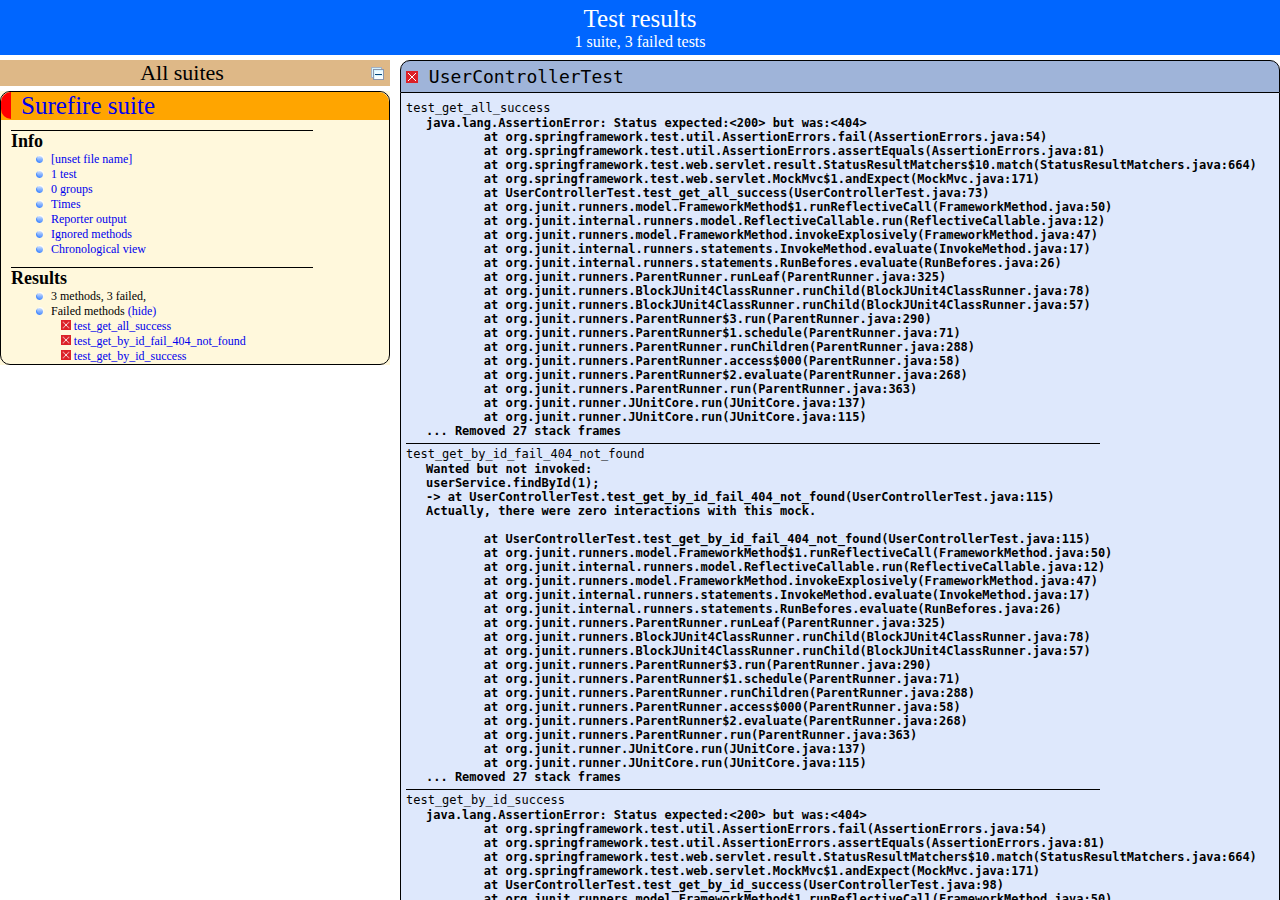
<file: target/surefire-reports/index.html>
<!DOCTYPE html>

<html>
  <head>
  <meta charset='utf-8'>
  <title>TestNG reports</title>

    <link type="text/css" href="testng-reports.css" rel="stylesheet" />
    <script type="text/javascript" src="jquery-1.7.1.min.js"></script>
    <script type="text/javascript" src="testng-reports.js"></script>
    <script type="text/javascript" src="https://www.google.com/jsapi"></script>
    <script type='text/javascript'>
      google.load('visualization', '1', {packages:['table']});
      google.setOnLoadCallback(drawTable);
      var suiteTableInitFunctions = new Array();
      var suiteTableData = new Array();
    </script>
    <!--
      <script type="text/javascript" src="jquery-ui/js/jquery-ui-1.8.16.custom.min.js"></script>
     -->
  </head>

  <body>
    <div class="top-banner-root">
      <span class="top-banner-title-font">Test results</span>
      <br/>
      <span class="top-banner-font-1">1 suite, 3 failed tests</span>
    </div> <!-- top-banner-root -->
    <div class="navigator-root">
      <div class="navigator-suite-header">
        <span>All suites</span>
        <a href="#" class="collapse-all-link" title="Collapse/expand all the suites">
          <img class="collapse-all-icon" src="collapseall.gif">
          </img> <!-- collapse-all-icon -->
        </a> <!-- collapse-all-link -->
      </div> <!-- navigator-suite-header -->
      <div class="suite">
        <div class="rounded-window">
          <div class="suite-header light-rounded-window-top">
            <a href="#" class="navigator-link" panel-name="suite-Surefire_suite">
              <span class="suite-name border-failed">Surefire suite</span>
            </a> <!-- navigator-link -->
          </div> <!-- suite-header light-rounded-window-top -->
          <div class="navigator-suite-content">
            <div class="suite-section-title">
              <span>Info</span>
            </div> <!-- suite-section-title -->
            <div class="suite-section-content">
              <ul>
                <li>
                  <a href="#" class="navigator-link " panel-name="test-xml-Surefire_suite">
                    <span>[unset file name]</span>
                  </a> <!-- navigator-link  -->
                </li>
                <li>
                  <a href="#" class="navigator-link " panel-name="testlist-Surefire_suite">
                    <span class="test-stats">1 test</span>
                  </a> <!-- navigator-link  -->
                </li>
                <li>
                  <a href="#" class="navigator-link " panel-name="group-Surefire_suite">
                    <span>0 groups</span>
                  </a> <!-- navigator-link  -->
                </li>
                <li>
                  <a href="#" class="navigator-link " panel-name="times-Surefire_suite">
                    <span>Times</span>
                  </a> <!-- navigator-link  -->
                </li>
                <li>
                  <a href="#" class="navigator-link " panel-name="reporter-Surefire_suite">
                    <span>Reporter output</span>
                  </a> <!-- navigator-link  -->
                </li>
                <li>
                  <a href="#" class="navigator-link " panel-name="ignored-methods-Surefire_suite">
                    <span>Ignored methods</span>
                  </a> <!-- navigator-link  -->
                </li>
                <li>
                  <a href="#" class="navigator-link " panel-name="chronological-Surefire_suite">
                    <span>Chronological view</span>
                  </a> <!-- navigator-link  -->
                </li>
              </ul>
            </div> <!-- suite-section-content -->
            <div class="result-section">
              <div class="suite-section-title">
                <span>Results</span>
              </div> <!-- suite-section-title -->
              <div class="suite-section-content">
                <ul>
                  <li>
                    <span class="method-stats">3 methods, 3 failed,   </span>
                  </li>
                  <li>
                    <span class="method-list-title failed">Failed methods</span>
                    <span class="show-or-hide-methods failed">
                      <a href="#" panel-name="suite-Surefire_suite" class="hide-methods failed suite-Surefire_suite"> (hide)</a> <!-- hide-methods failed suite-Surefire_suite -->
                      <a href="#" panel-name="suite-Surefire_suite" class="show-methods failed suite-Surefire_suite"> (show)</a> <!-- show-methods failed suite-Surefire_suite -->
                    </span>
                    <div class="method-list-content failed suite-Surefire_suite">
                      <span>
                        <img width="3%" src="failed.png"/>
                        <a href="#" class="method navigator-link" panel-name="suite-Surefire_suite" title="UserControllerTest" hash-for-method="test_get_all_success">test_get_all_success</a> <!-- method navigator-link -->
                      </span>
                      <br/>
                      <span>
                        <img width="3%" src="failed.png"/>
                        <a href="#" class="method navigator-link" panel-name="suite-Surefire_suite" title="UserControllerTest" hash-for-method="test_get_by_id_fail_404_not_found">test_get_by_id_fail_404_not_found</a> <!-- method navigator-link -->
                      </span>
                      <br/>
                      <span>
                        <img width="3%" src="failed.png"/>
                        <a href="#" class="method navigator-link" panel-name="suite-Surefire_suite" title="UserControllerTest" hash-for-method="test_get_by_id_success">test_get_by_id_success</a> <!-- method navigator-link -->
                      </span>
                      <br/>
                    </div> <!-- method-list-content failed suite-Surefire_suite -->
                  </li>
                </ul>
              </div> <!-- suite-section-content -->
            </div> <!-- result-section -->
          </div> <!-- navigator-suite-content -->
        </div> <!-- rounded-window -->
      </div> <!-- suite -->
    </div> <!-- navigator-root -->
    <div class="wrapper">
      <div class="main-panel-root">
        <div panel-name="suite-Surefire_suite" class="panel Surefire_suite">
          <div class="suite-Surefire_suite-class-failed">
            <div class="main-panel-header rounded-window-top">
              <img src="failed.png"/>
              <span class="class-name">UserControllerTest</span>
            </div> <!-- main-panel-header rounded-window-top -->
            <div class="main-panel-content rounded-window-bottom">
              <div class="method">
                <div class="method-content">
                  <a name="test_get_all_success">
                  </a> <!-- test_get_all_success -->
                  <span class="method-name">test_get_all_success</span>
                  <div class="stack-trace">java.lang.AssertionError: Status expected:&lt;200&gt; but was:&lt;404&gt;
	at org.springframework.test.util.AssertionErrors.fail(AssertionErrors.java:54)
	at org.springframework.test.util.AssertionErrors.assertEquals(AssertionErrors.java:81)
	at org.springframework.test.web.servlet.result.StatusResultMatchers$10.match(StatusResultMatchers.java:664)
	at org.springframework.test.web.servlet.MockMvc$1.andExpect(MockMvc.java:171)
	at UserControllerTest.test_get_all_success(UserControllerTest.java:73)
	at org.junit.runners.model.FrameworkMethod$1.runReflectiveCall(FrameworkMethod.java:50)
	at org.junit.internal.runners.model.ReflectiveCallable.run(ReflectiveCallable.java:12)
	at org.junit.runners.model.FrameworkMethod.invokeExplosively(FrameworkMethod.java:47)
	at org.junit.internal.runners.statements.InvokeMethod.evaluate(InvokeMethod.java:17)
	at org.junit.internal.runners.statements.RunBefores.evaluate(RunBefores.java:26)
	at org.junit.runners.ParentRunner.runLeaf(ParentRunner.java:325)
	at org.junit.runners.BlockJUnit4ClassRunner.runChild(BlockJUnit4ClassRunner.java:78)
	at org.junit.runners.BlockJUnit4ClassRunner.runChild(BlockJUnit4ClassRunner.java:57)
	at org.junit.runners.ParentRunner$3.run(ParentRunner.java:290)
	at org.junit.runners.ParentRunner$1.schedule(ParentRunner.java:71)
	at org.junit.runners.ParentRunner.runChildren(ParentRunner.java:288)
	at org.junit.runners.ParentRunner.access$000(ParentRunner.java:58)
	at org.junit.runners.ParentRunner$2.evaluate(ParentRunner.java:268)
	at org.junit.runners.ParentRunner.run(ParentRunner.java:363)
	at org.junit.runner.JUnitCore.run(JUnitCore.java:137)
	at org.junit.runner.JUnitCore.run(JUnitCore.java:115)
... Removed 27 stack frames
</div> <!-- stack-trace -->
                </div> <!-- method-content -->
              </div> <!-- method -->
              <div class="method">
                <div class="method-content">
                  <a name="test_get_by_id_fail_404_not_found">
                  </a> <!-- test_get_by_id_fail_404_not_found -->
                  <span class="method-name">test_get_by_id_fail_404_not_found</span>
                  <div class="stack-trace">Wanted but not invoked:
userService.findById(1);
-&gt; at UserControllerTest.test_get_by_id_fail_404_not_found(UserControllerTest.java:115)
Actually, there were zero interactions with this mock.

	at UserControllerTest.test_get_by_id_fail_404_not_found(UserControllerTest.java:115)
	at org.junit.runners.model.FrameworkMethod$1.runReflectiveCall(FrameworkMethod.java:50)
	at org.junit.internal.runners.model.ReflectiveCallable.run(ReflectiveCallable.java:12)
	at org.junit.runners.model.FrameworkMethod.invokeExplosively(FrameworkMethod.java:47)
	at org.junit.internal.runners.statements.InvokeMethod.evaluate(InvokeMethod.java:17)
	at org.junit.internal.runners.statements.RunBefores.evaluate(RunBefores.java:26)
	at org.junit.runners.ParentRunner.runLeaf(ParentRunner.java:325)
	at org.junit.runners.BlockJUnit4ClassRunner.runChild(BlockJUnit4ClassRunner.java:78)
	at org.junit.runners.BlockJUnit4ClassRunner.runChild(BlockJUnit4ClassRunner.java:57)
	at org.junit.runners.ParentRunner$3.run(ParentRunner.java:290)
	at org.junit.runners.ParentRunner$1.schedule(ParentRunner.java:71)
	at org.junit.runners.ParentRunner.runChildren(ParentRunner.java:288)
	at org.junit.runners.ParentRunner.access$000(ParentRunner.java:58)
	at org.junit.runners.ParentRunner$2.evaluate(ParentRunner.java:268)
	at org.junit.runners.ParentRunner.run(ParentRunner.java:363)
	at org.junit.runner.JUnitCore.run(JUnitCore.java:137)
	at org.junit.runner.JUnitCore.run(JUnitCore.java:115)
... Removed 27 stack frames
</div> <!-- stack-trace -->
                </div> <!-- method-content -->
              </div> <!-- method -->
              <div class="method">
                <div class="method-content">
                  <a name="test_get_by_id_success">
                  </a> <!-- test_get_by_id_success -->
                  <span class="method-name">test_get_by_id_success</span>
                  <div class="stack-trace">java.lang.AssertionError: Status expected:&lt;200&gt; but was:&lt;404&gt;
	at org.springframework.test.util.AssertionErrors.fail(AssertionErrors.java:54)
	at org.springframework.test.util.AssertionErrors.assertEquals(AssertionErrors.java:81)
	at org.springframework.test.web.servlet.result.StatusResultMatchers$10.match(StatusResultMatchers.java:664)
	at org.springframework.test.web.servlet.MockMvc$1.andExpect(MockMvc.java:171)
	at UserControllerTest.test_get_by_id_success(UserControllerTest.java:98)
	at org.junit.runners.model.FrameworkMethod$1.runReflectiveCall(FrameworkMethod.java:50)
	at org.junit.internal.runners.model.ReflectiveCallable.run(ReflectiveCallable.java:12)
	at org.junit.runners.model.FrameworkMethod.invokeExplosively(FrameworkMethod.java:47)
	at org.junit.internal.runners.statements.InvokeMethod.evaluate(InvokeMethod.java:17)
	at org.junit.internal.runners.statements.RunBefores.evaluate(RunBefores.java:26)
	at org.junit.runners.ParentRunner.runLeaf(ParentRunner.java:325)
	at org.junit.runners.BlockJUnit4ClassRunner.runChild(BlockJUnit4ClassRunner.java:78)
	at org.junit.runners.BlockJUnit4ClassRunner.runChild(BlockJUnit4ClassRunner.java:57)
	at org.junit.runners.ParentRunner$3.run(ParentRunner.java:290)
	at org.junit.runners.ParentRunner$1.schedule(ParentRunner.java:71)
	at org.junit.runners.ParentRunner.runChildren(ParentRunner.java:288)
	at org.junit.runners.ParentRunner.access$000(ParentRunner.java:58)
	at org.junit.runners.ParentRunner$2.evaluate(ParentRunner.java:268)
	at org.junit.runners.ParentRunner.run(ParentRunner.java:363)
	at org.junit.runner.JUnitCore.run(JUnitCore.java:137)
	at org.junit.runner.JUnitCore.run(JUnitCore.java:115)
... Removed 27 stack frames
</div> <!-- stack-trace -->
                </div> <!-- method-content -->
              </div> <!-- method -->
            </div> <!-- main-panel-content rounded-window-bottom -->
          </div> <!-- suite-Surefire_suite-class-failed -->
        </div> <!-- panel Surefire_suite -->
        <div panel-name="test-xml-Surefire_suite" class="panel">
          <div class="main-panel-header rounded-window-top">
          </div> <!-- main-panel-header rounded-window-top -->
          <div class="main-panel-content rounded-window-bottom">
            <pre>
&lt;?xml version=&quot;1.0&quot; encoding=&quot;UTF-8&quot;?&gt;
&lt;!DOCTYPE suite SYSTEM &quot;http://testng.org/testng-1.0.dtd&quot;&gt;
&lt;suite thread-count=&quot;1&quot; verbose=&quot;0&quot; name=&quot;Surefire suite&quot; junit=&quot;true&quot;&gt;
  &lt;test name=&quot;Surefire test&quot;&gt;
    &lt;classes&gt;
      &lt;class name=&quot;UserControllerTest&quot;/&gt;
    &lt;/classes&gt;
  &lt;/test&gt; &lt;!-- Surefire test --&gt;
&lt;/suite&gt; &lt;!-- Surefire suite --&gt;
            </pre>
          </div> <!-- main-panel-content rounded-window-bottom -->
        </div> <!-- panel -->
        <div panel-name="testlist-Surefire_suite" class="panel">
          <div class="main-panel-header rounded-window-top">
            <span class="header-content">Tests for Surefire suite</span>
          </div> <!-- main-panel-header rounded-window-top -->
          <div class="main-panel-content rounded-window-bottom">
            <ul>
              <li>
                <span class="test-name">Surefire test (1 class)</span>
              </li>
            </ul>
          </div> <!-- main-panel-content rounded-window-bottom -->
        </div> <!-- panel -->
        <div panel-name="group-Surefire_suite" class="panel">
          <div class="main-panel-header rounded-window-top">
            <span class="header-content">Groups for Surefire suite</span>
          </div> <!-- main-panel-header rounded-window-top -->
          <div class="main-panel-content rounded-window-bottom">
          </div> <!-- main-panel-content rounded-window-bottom -->
        </div> <!-- panel -->
        <div panel-name="times-Surefire_suite" class="panel">
          <div class="main-panel-header rounded-window-top">
            <span class="header-content">Times for Surefire suite</span>
          </div> <!-- main-panel-header rounded-window-top -->
          <div class="main-panel-content rounded-window-bottom">
            <div class="times-div">
              <script type="text/javascript">
suiteTableInitFunctions.push('tableData_Surefire_suite');
function tableData_Surefire_suite() {
var data = new google.visualization.DataTable();
data.addColumn('number', 'Number');
data.addColumn('string', 'Method');
data.addColumn('string', 'Class');
data.addColumn('number', 'Time (ms)');
data.addRows(3);
data.setCell(0, 0, 0)
data.setCell(0, 1, 'test_get_all_success')
data.setCell(0, 2, 'UserControllerTest')
data.setCell(0, 3, 2649);
data.setCell(1, 0, 1)
data.setCell(1, 1, 'test_get_by_id_fail_404_not_found')
data.setCell(1, 2, 'UserControllerTest')
data.setCell(1, 3, 2594);
data.setCell(2, 0, 2)
data.setCell(2, 1, 'test_get_by_id_success')
data.setCell(2, 2, 'UserControllerTest')
data.setCell(2, 3, 2496);
window.suiteTableData['Surefire_suite']= { tableData: data, tableDiv: 'times-div-Surefire_suite'}
return data;
}
              </script>
              <span class="suite-total-time">Total running time: 7 seconds</span>
              <div id="times-div-Surefire_suite">
              </div> <!-- times-div-Surefire_suite -->
            </div> <!-- times-div -->
          </div> <!-- main-panel-content rounded-window-bottom -->
        </div> <!-- panel -->
        <div panel-name="reporter-Surefire_suite" class="panel">
          <div class="main-panel-header rounded-window-top">
            <span class="header-content">Reporter output for Surefire suite</span>
          </div> <!-- main-panel-header rounded-window-top -->
          <div class="main-panel-content rounded-window-bottom">
          </div> <!-- main-panel-content rounded-window-bottom -->
        </div> <!-- panel -->
        <div panel-name="ignored-methods-Surefire_suite" class="panel">
          <div class="main-panel-header rounded-window-top">
            <span class="header-content">0 ignored methods</span>
          </div> <!-- main-panel-header rounded-window-top -->
          <div class="main-panel-content rounded-window-bottom">
          </div> <!-- main-panel-content rounded-window-bottom -->
        </div> <!-- panel -->
        <div panel-name="chronological-Surefire_suite" class="panel">
          <div class="main-panel-header rounded-window-top">
            <span class="header-content">Methods in chronological order</span>
          </div> <!-- main-panel-header rounded-window-top -->
          <div class="main-panel-content rounded-window-bottom">
            <div class="chronological-class">
              <div class="chronological-class-name">UserControllerTest</div> <!-- chronological-class-name -->
              <div class="test-method">
                <img src="failed.png">
                </img>
                <span class="method-name">test_get_by_id_success</span>
                <span class="method-start">0 ms</span>
              </div> <!-- test-method -->
              <div class="test-method">
                <img src="failed.png">
                </img>
                <span class="method-name">test_get_all_success</span>
                <span class="method-start">4 ms</span>
              </div> <!-- test-method -->
              <div class="test-method">
                <img src="failed.png">
                </img>
                <span class="method-name">test_get_by_id_fail_404_not_found</span>
                <span class="method-start">4 ms</span>
              </div> <!-- test-method -->
          </div> <!-- main-panel-content rounded-window-bottom -->
        </div> <!-- panel -->
      </div> <!-- main-panel-root -->
    </div> <!-- wrapper -->
  </body>
</html>
</file>
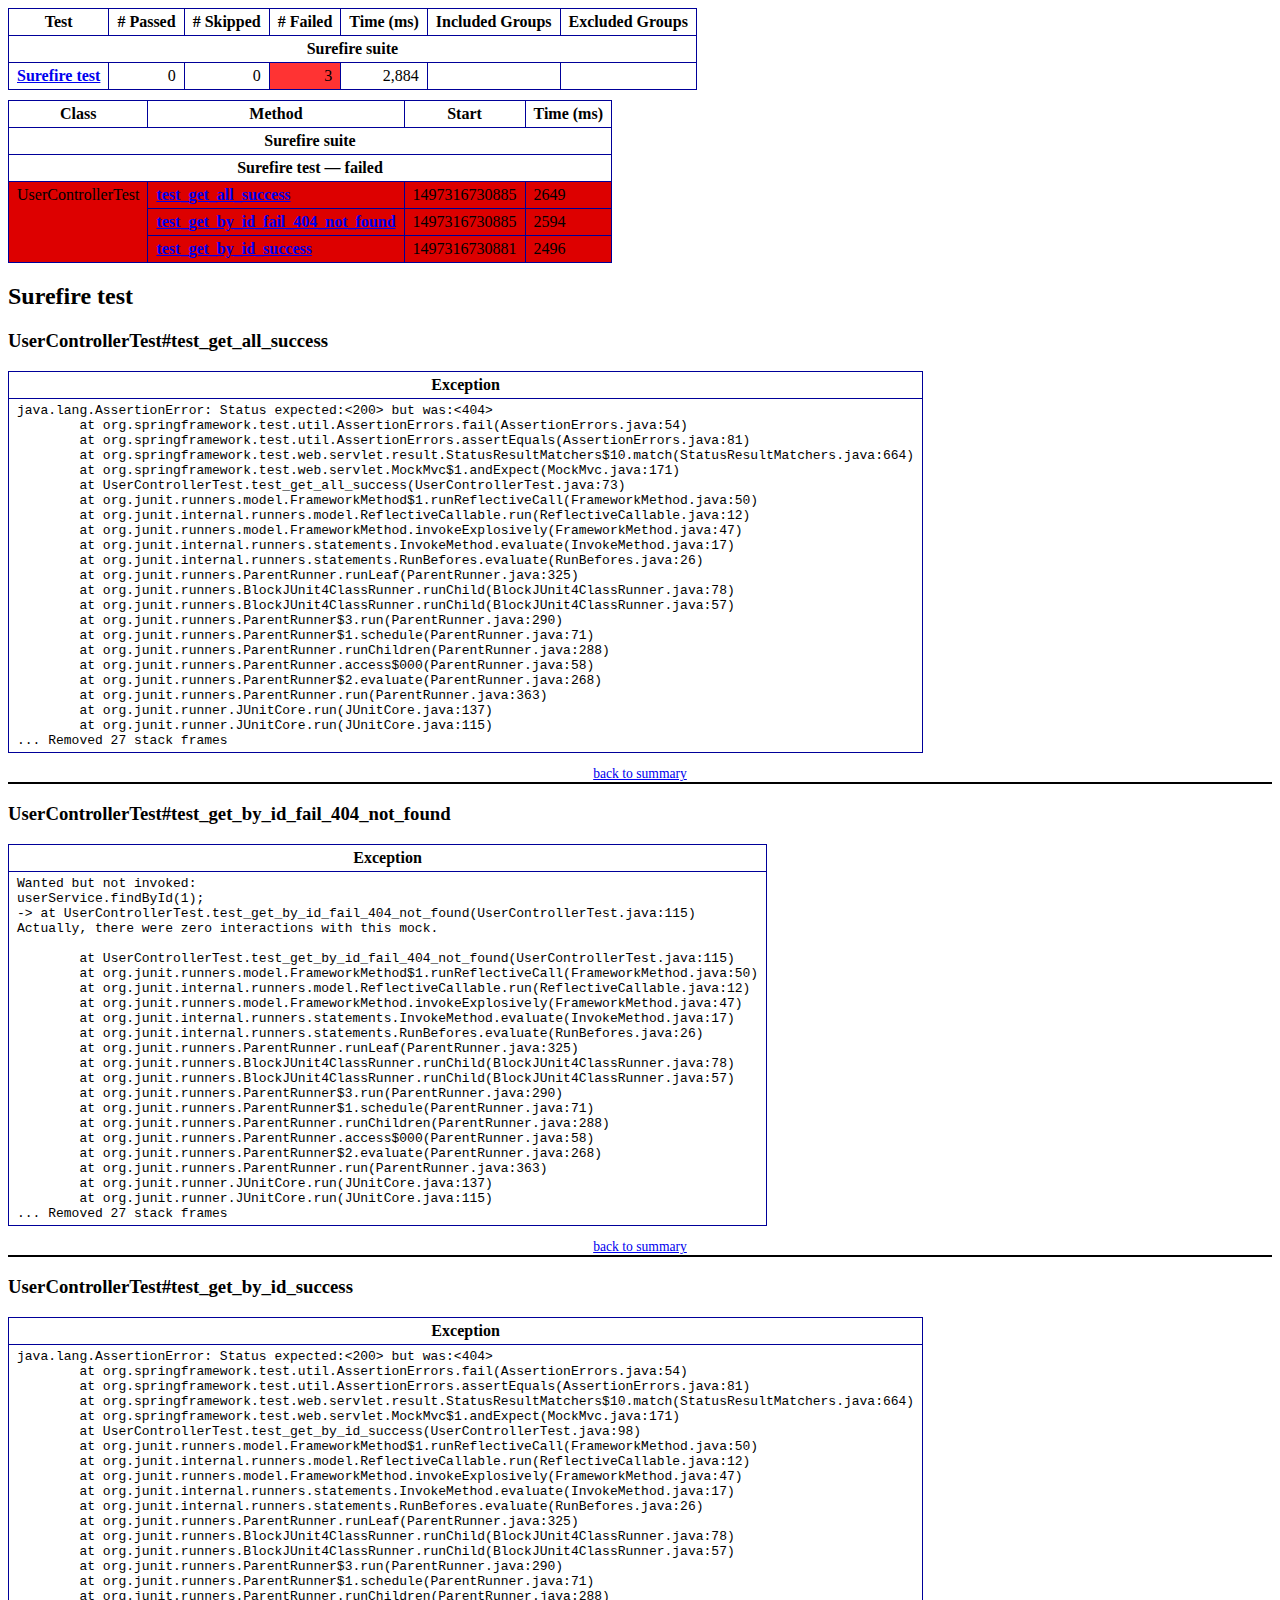
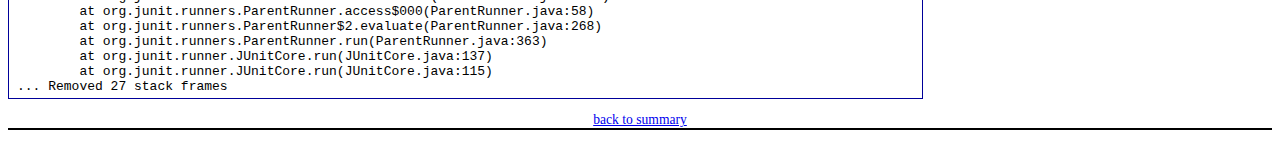
<file: target/surefire-reports/emailable-report.html>
<!DOCTYPE html PUBLIC "-//W3C//DTD XHTML 1.1//EN" "http://www.w3.org/TR/xhtml11/DTD/xhtml11.dtd">
<html xmlns="http://www.w3.org/1999/xhtml"><head><title>TestNG Report</title><style type="text/css">table {margin-bottom:10px;border-collapse:collapse;empty-cells:show}th,td {border:1px solid #009;padding:.25em .5em}th {vertical-align:bottom}td {vertical-align:top}table a {font-weight:bold}.stripe td {background-color: #E6EBF9}.num {text-align:right}.passedodd td {background-color: #3F3}.passedeven td {background-color: #0A0}.skippedodd td {background-color: #DDD}.skippedeven td {background-color: #CCC}.failedodd td,.attn {background-color: #F33}.failedeven td,.stripe .attn {background-color: #D00}.stacktrace {white-space:pre;font-family:monospace}.totop {font-size:85%;text-align:center;border-bottom:2px solid #000}</style></head><body><table><tr><th>Test</th><th># Passed</th><th># Skipped</th><th># Failed</th><th>Time (ms)</th><th>Included Groups</th><th>Excluded Groups</th></tr><tr><th colspan="7">Surefire suite</th></tr><tr><td><a href="#t0">Surefire test</a></td><td class="num">0</td><td class="num">0</td><td class="num attn">3</td><td class="num">2,884</td><td></td><td></td></tr></table><table id='summary'><thead><tr><th>Class</th><th>Method</th><th>Start</th><th>Time (ms)</th></tr></thead><tbody><tr><th colspan="4">Surefire suite</th></tr></tbody><tbody id="t0"><tr><th colspan="4">Surefire test &#8212; failed</th></tr><tr class="failedeven"><td rowspan="3">UserControllerTest</td><td><a href="#m0">test_get_all_success</a></td><td rowspan="1">1497316730885</td><td rowspan="1">2649</td></tr><tr class="failedeven"><td><a href="#m1">test_get_by_id_fail_404_not_found</a></td><td rowspan="1">1497316730885</td><td rowspan="1">2594</td></tr><tr class="failedeven"><td><a href="#m2">test_get_by_id_success</a></td><td rowspan="1">1497316730881</td><td rowspan="1">2496</td></tr></tbody></table><h2>Surefire test</h2><h3 id="m0">UserControllerTest#test_get_all_success</h3><table class="result"><tr><th>Exception</th></tr><tr><td><div class="stacktrace">java.lang.AssertionError: Status expected:&lt;200&gt; but was:&lt;404&gt;
	at org.springframework.test.util.AssertionErrors.fail(AssertionErrors.java:54)
	at org.springframework.test.util.AssertionErrors.assertEquals(AssertionErrors.java:81)
	at org.springframework.test.web.servlet.result.StatusResultMatchers$10.match(StatusResultMatchers.java:664)
	at org.springframework.test.web.servlet.MockMvc$1.andExpect(MockMvc.java:171)
	at UserControllerTest.test_get_all_success(UserControllerTest.java:73)
	at org.junit.runners.model.FrameworkMethod$1.runReflectiveCall(FrameworkMethod.java:50)
	at org.junit.internal.runners.model.ReflectiveCallable.run(ReflectiveCallable.java:12)
	at org.junit.runners.model.FrameworkMethod.invokeExplosively(FrameworkMethod.java:47)
	at org.junit.internal.runners.statements.InvokeMethod.evaluate(InvokeMethod.java:17)
	at org.junit.internal.runners.statements.RunBefores.evaluate(RunBefores.java:26)
	at org.junit.runners.ParentRunner.runLeaf(ParentRunner.java:325)
	at org.junit.runners.BlockJUnit4ClassRunner.runChild(BlockJUnit4ClassRunner.java:78)
	at org.junit.runners.BlockJUnit4ClassRunner.runChild(BlockJUnit4ClassRunner.java:57)
	at org.junit.runners.ParentRunner$3.run(ParentRunner.java:290)
	at org.junit.runners.ParentRunner$1.schedule(ParentRunner.java:71)
	at org.junit.runners.ParentRunner.runChildren(ParentRunner.java:288)
	at org.junit.runners.ParentRunner.access$000(ParentRunner.java:58)
	at org.junit.runners.ParentRunner$2.evaluate(ParentRunner.java:268)
	at org.junit.runners.ParentRunner.run(ParentRunner.java:363)
	at org.junit.runner.JUnitCore.run(JUnitCore.java:137)
	at org.junit.runner.JUnitCore.run(JUnitCore.java:115)
... Removed 27 stack frames</div></td></tr></table><p class="totop"><a href="#summary">back to summary</a></p><h3 id="m1">UserControllerTest#test_get_by_id_fail_404_not_found</h3><table class="result"><tr><th>Exception</th></tr><tr><td><div class="stacktrace">Wanted but not invoked:
userService.findById(1);
-&gt; at UserControllerTest.test_get_by_id_fail_404_not_found(UserControllerTest.java:115)
Actually, there were zero interactions with this mock.

	at UserControllerTest.test_get_by_id_fail_404_not_found(UserControllerTest.java:115)
	at org.junit.runners.model.FrameworkMethod$1.runReflectiveCall(FrameworkMethod.java:50)
	at org.junit.internal.runners.model.ReflectiveCallable.run(ReflectiveCallable.java:12)
	at org.junit.runners.model.FrameworkMethod.invokeExplosively(FrameworkMethod.java:47)
	at org.junit.internal.runners.statements.InvokeMethod.evaluate(InvokeMethod.java:17)
	at org.junit.internal.runners.statements.RunBefores.evaluate(RunBefores.java:26)
	at org.junit.runners.ParentRunner.runLeaf(ParentRunner.java:325)
	at org.junit.runners.BlockJUnit4ClassRunner.runChild(BlockJUnit4ClassRunner.java:78)
	at org.junit.runners.BlockJUnit4ClassRunner.runChild(BlockJUnit4ClassRunner.java:57)
	at org.junit.runners.ParentRunner$3.run(ParentRunner.java:290)
	at org.junit.runners.ParentRunner$1.schedule(ParentRunner.java:71)
	at org.junit.runners.ParentRunner.runChildren(ParentRunner.java:288)
	at org.junit.runners.ParentRunner.access$000(ParentRunner.java:58)
	at org.junit.runners.ParentRunner$2.evaluate(ParentRunner.java:268)
	at org.junit.runners.ParentRunner.run(ParentRunner.java:363)
	at org.junit.runner.JUnitCore.run(JUnitCore.java:137)
	at org.junit.runner.JUnitCore.run(JUnitCore.java:115)
... Removed 27 stack frames</div></td></tr></table><p class="totop"><a href="#summary">back to summary</a></p><h3 id="m2">UserControllerTest#test_get_by_id_success</h3><table class="result"><tr><th>Exception</th></tr><tr><td><div class="stacktrace">java.lang.AssertionError: Status expected:&lt;200&gt; but was:&lt;404&gt;
	at org.springframework.test.util.AssertionErrors.fail(AssertionErrors.java:54)
	at org.springframework.test.util.AssertionErrors.assertEquals(AssertionErrors.java:81)
	at org.springframework.test.web.servlet.result.StatusResultMatchers$10.match(StatusResultMatchers.java:664)
	at org.springframework.test.web.servlet.MockMvc$1.andExpect(MockMvc.java:171)
	at UserControllerTest.test_get_by_id_success(UserControllerTest.java:98)
	at org.junit.runners.model.FrameworkMethod$1.runReflectiveCall(FrameworkMethod.java:50)
	at org.junit.internal.runners.model.ReflectiveCallable.run(ReflectiveCallable.java:12)
	at org.junit.runners.model.FrameworkMethod.invokeExplosively(FrameworkMethod.java:47)
	at org.junit.internal.runners.statements.InvokeMethod.evaluate(InvokeMethod.java:17)
	at org.junit.internal.runners.statements.RunBefores.evaluate(RunBefores.java:26)
	at org.junit.runners.ParentRunner.runLeaf(ParentRunner.java:325)
	at org.junit.runners.BlockJUnit4ClassRunner.runChild(BlockJUnit4ClassRunner.java:78)
	at org.junit.runners.BlockJUnit4ClassRunner.runChild(BlockJUnit4ClassRunner.java:57)
	at org.junit.runners.ParentRunner$3.run(ParentRunner.java:290)
	at org.junit.runners.ParentRunner$1.schedule(ParentRunner.java:71)
	at org.junit.runners.ParentRunner.runChildren(ParentRunner.java:288)
	at org.junit.runners.ParentRunner.access$000(ParentRunner.java:58)
	at org.junit.runners.ParentRunner$2.evaluate(ParentRunner.java:268)
	at org.junit.runners.ParentRunner.run(ParentRunner.java:363)
	at org.junit.runner.JUnitCore.run(JUnitCore.java:137)
	at org.junit.runner.JUnitCore.run(JUnitCore.java:115)
... Removed 27 stack frames</div></td></tr></table><p class="totop"><a href="#summary">back to summary</a></p></body></html>
</file>
<file: target/surefire-reports/testng-reports.css>
body {
    margin: 0px 0px 5px 5px;
}

ul {
    margin: 0px;
}

li {
    list-style-type: none;
}

a {
    text-decoration: none;
}

a:hover {
    text-decoration: underline;
}

.navigator-selected {
    background: #ffa500;
}

.wrapper {
    position: absolute;
    top: 60px;
    bottom: 0;
    left: 400px;
    right: 0;
    overflow: auto;
}

.navigator-root {
    position: absolute;
    top: 60px;
    bottom: 0;
    left: 0;
    width: 400px;
    overflow-y: auto;
}

.suite {
    margin: 0px 10px 10px 0px;
    background-color: #fff8dc;
}

.suite-name {
    padding-left: 10px;
    font-size: 25px;
    font-family: Times;
}

.main-panel-header {
    padding: 5px;
    background-color: #9FB4D9; //afeeee;
    font-family: monospace;
    font-size: 18px;
}

.main-panel-content {
    padding: 5px;
    margin-bottom: 10px;
    background-color: #DEE8FC; //d0ffff;
}

.rounded-window {
    border-radius: 10px;
    border-style: solid;
    border-width: 1px;
}

.rounded-window-top {
    border-top-right-radius: 10px 10px;
    border-top-left-radius: 10px 10px;
    border-style: solid;
    border-width: 1px;
    overflow: auto;
}

.light-rounded-window-top {
    border-top-right-radius: 10px 10px;
    border-top-left-radius: 10px 10px;
}

.rounded-window-bottom {
    border-style: solid;
    border-width: 0px 1px 1px 1px;
    border-bottom-right-radius: 10px 10px;
    border-bottom-left-radius: 10px 10px;
    overflow: auto;
}

.method-name {
    font-size: 12px;
    font-family: monospace;
}

.method-content {
    border-style: solid;
    border-width: 0px 0px 1px 0px;
    margin-bottom: 10;
    padding-bottom: 5px;
    width: 80%;
}

.parameters {
    font-size: 14px;
    font-family: monospace;
}

.stack-trace {
    white-space: pre;
    font-family: monospace;
    font-size: 12px;
    font-weight: bold;
    margin-top: 0px;
    margin-left: 20px;
}

.testng-xml {
    font-family: monospace;
}

.method-list-content {
    margin-left: 10px;
}

.navigator-suite-content {
    margin-left: 10px;
    font: 12px 'Lucida Grande';
}

.suite-section-title {
    margin-top: 10px;
    width: 80%;
    border-style: solid;
    border-width: 1px 0px 0px 0px;
    font-family: Times;
    font-size: 18px;
    font-weight: bold;
}

.suite-section-content {
    list-style-image: url(bullet_point.png);
}

.top-banner-root {
    position: absolute;
    top: 0;
    height: 45px;
    left: 0;
    right: 0;
    padding: 5px;
    margin: 0px 0px 5px 0px;
    background-color: #0066ff;
    font-family: Times;
    color: #fff;
    text-align: center;
}

.top-banner-title-font {
    font-size: 25px;
}

.test-name {
    font-family: 'Lucida Grande';
    font-size: 16px;
}

.suite-icon {
    padding: 5px;
    float: right;
    height: 20;
}

.test-group {
    font: 20px 'Lucida Grande';
    margin: 5px 5px 10px 5px;
    border-width: 0px 0px 1px 0px;
    border-style: solid;
    padding: 5px;
}

.test-group-name {
    font-weight: bold;
}

.method-in-group {
    font-size: 16px;
    margin-left: 80px;
}

table.google-visualization-table-table {
    width: 100%;
}

.reporter-method-name {
    font-size: 14px;
    font-family: monospace;
}

.reporter-method-output-div {
    padding: 5px;
    margin: 0px 0px 5px 20px;
    font-size: 12px;
    font-family: monospace;
    border-width: 0px 0px 0px 1px;
    border-style: solid;
}

.ignored-class-div {
    font-size: 14px;
    font-family: monospace;
}

.ignored-methods-div {
    padding: 5px;
    margin: 0px 0px 5px 20px;
    font-size: 12px;
    font-family: monospace;
    border-width: 0px 0px 0px 1px;
    border-style: solid;
}

.border-failed {
    border-top-left-radius: 10px 10px;
    border-bottom-left-radius: 10px 10px;
    border-style: solid;
    border-width: 0px 0px 0px 10px;
    border-color: #f00;
}

.border-skipped {
    border-top-left-radius: 10px 10px;
    border-bottom-left-radius: 10px 10px;
    border-style: solid;
    border-width: 0px 0px 0px 10px;
    border-color: #edc600;
}

.border-passed {
    border-top-left-radius: 10px 10px;
    border-bottom-left-radius: 10px 10px;
    border-style: solid;
    border-width: 0px 0px 0px 10px;
    border-color: #19f52d;
}

.times-div {
    text-align: center;
    padding: 5px;
}

.suite-total-time {
    font: 16px 'Lucida Grande';
}

.configuration-suite {
    margin-left: 20px;
}

.configuration-test {
    margin-left: 40px;
}

.configuration-class {
    margin-left: 60px;
}

.configuration-method {
    margin-left: 80px;
}

.test-method {
    margin-left: 100px;
}

.chronological-class {
    background-color: #0ccff;
    border-style: solid;
    border-width: 0px 0px 1px 1px;
}

.method-start {
    float: right;
}

.chronological-class-name {
    padding: 0px 0px 0px 5px;
    color: #008;
}

.after, .before, .test-method {
    font-family: monospace;
    font-size: 14px;
}

.navigator-suite-header {
    font-size: 22px;
    margin: 0px 10px 5px 0px;
    background-color: #deb887;
    text-align: center;
}

.collapse-all-icon {
    padding: 5px;
    float: right;
}
</file>
